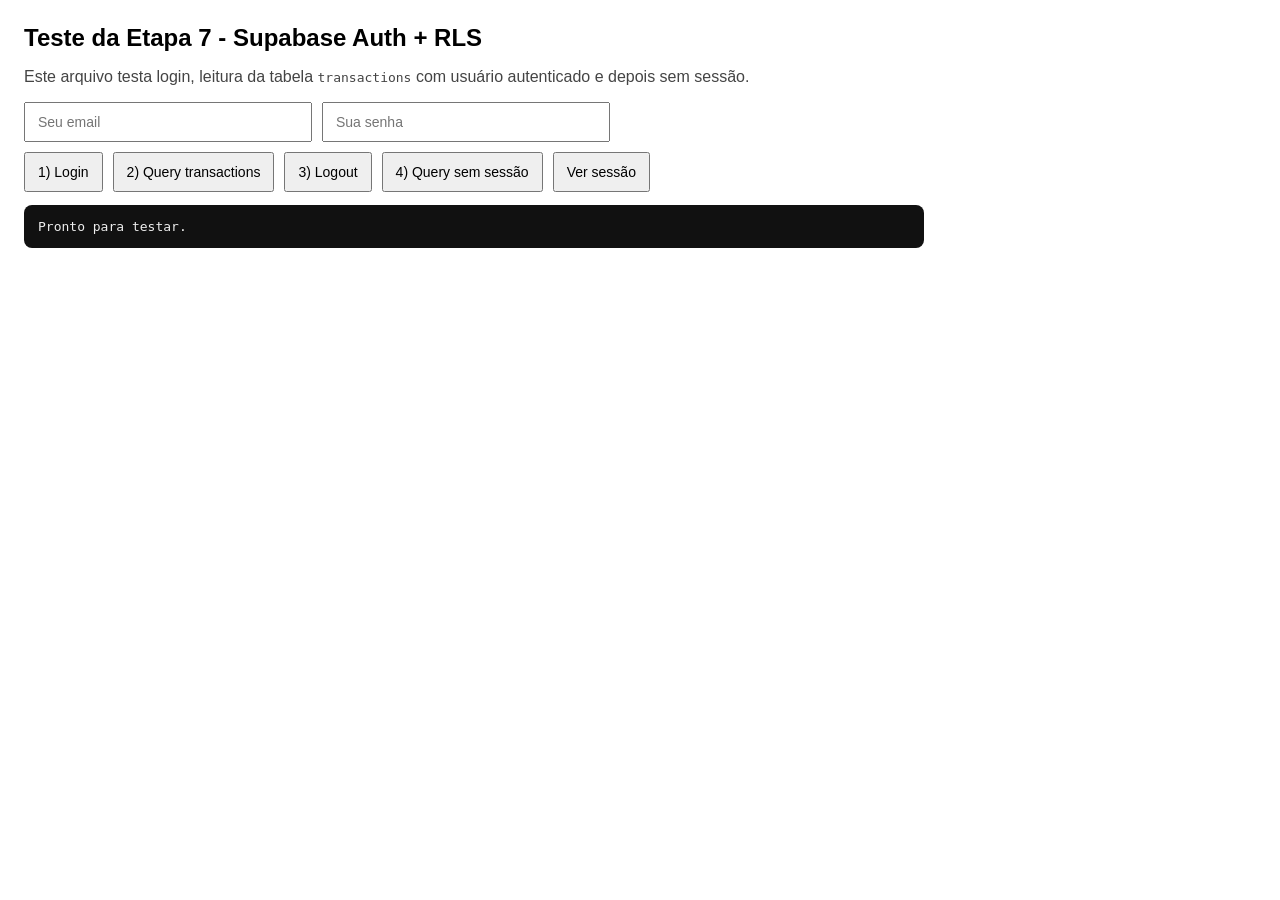
<file: fintrack-stage7-test.html>
<!DOCTYPE html>
<html lang="pt-BR">
<head>
  <meta charset="UTF-8" />
  <meta name="viewport" content="width=device-width, initial-scale=1.0" />
  <title>FinTrack RLS - Etapa 7</title>
  <style>
    body{font-family:Arial,Helvetica,sans-serif;margin:24px;max-width:900px}
    h1{font-size:24px;margin-bottom:8px}
    p{color:#444}
    .row{display:flex;gap:10px;flex-wrap:wrap;margin:10px 0}
    input,button{padding:10px 12px;font-size:14px}
    input{min-width:260px}
    button{cursor:pointer}
    pre{background:#111;color:#eee;padding:14px;border-radius:8px;overflow:auto;white-space:pre-wrap}
    .ok{color:#0a7a28}
    .warn{color:#a15c00}
  </style>
</head>
<body>
  <h1>Teste da Etapa 7 - Supabase Auth + RLS</h1>
  <p>Este arquivo testa login, leitura da tabela <code>transactions</code> com usuário autenticado e depois sem sessão.</p>

  <div class="row">
    <input id="email" type="email" placeholder="Seu email" />
    <input id="password" type="password" placeholder="Sua senha" />
  </div>

  <div class="row">
    <button id="loginBtn">1) Login</button>
    <button id="queryBtn">2) Query transactions</button>
    <button id="logoutBtn">3) Logout</button>
    <button id="queryAnonBtn">4) Query sem sessão</button>
    <button id="sessionBtn">Ver sessão</button>
  </div>

  <pre id="output">Pronto para testar.</pre>

  <script type="module">
    import { createClient } from "https://esm.sh/@supabase/supabase-js@2.98.0";

    const SUPABASE_URL = "https://wkiytjwuztnytygpxooe.supabase.co";
    const SUPABASE_ANON_KEY = "eyJhbGciOiJIUzI1NiIsInR5cCI6IkpXVCJ9.eyJpc3MiOiJzdXBhYmFzZSIsInJlZiI6IndraXl0and1enRueXR5Z3B4b29lIiwicm9sZSI6ImFub24iLCJpYXQiOjE3NzIyODc3NzUsImV4cCI6MjA4Nzg2Mzc3NX0.Z3fyYRDobzarCEdqkobTjQQd1J9HAUR2CCdnBbLC0QA";

    const sb = createClient(SUPABASE_URL, SUPABASE_ANON_KEY);
    const out = document.getElementById("output");

    function show(obj){
      out.textContent = typeof obj === "string" ? obj : JSON.stringify(obj, null, 2);
      console.log(obj);
    }

    async function login(){
      const email = document.getElementById("email").value.trim();
      const password = document.getElementById("password").value;
      if(!email || !password){
        show("Preencha email e senha.");
        return;
      }
      const res = await sb.auth.signInWithPassword({ email, password });
      show(res);
    }

    async function queryTransactions(){
      const { data, error } = await sb
        .from("transactions")
        .select("*")
        .limit(5);
      show({ data, error });
    }

    async function logout(){
      const res = await sb.auth.signOut();
      show(res);
    }

    async function queryWithoutSession(){
      await sb.auth.signOut();
      const { data, error } = await sb
        .from("transactions")
        .select("*")
        .limit(5);
      show({
        note: "Resultado esperado após RLS: vazio ou erro de permissão, dependendo das policies.",
        data, error
      });
    }

    async function showSession(){
      const res = await sb.auth.getSession();
      show(res);
    }

    document.getElementById("loginBtn").onclick = login;
    document.getElementById("queryBtn").onclick = queryTransactions;
    document.getElementById("logoutBtn").onclick = logout;
    document.getElementById("queryAnonBtn").onclick = queryWithoutSession;
    document.getElementById("sessionBtn").onclick = showSession;
  </script>
</body>
</html>
</file>
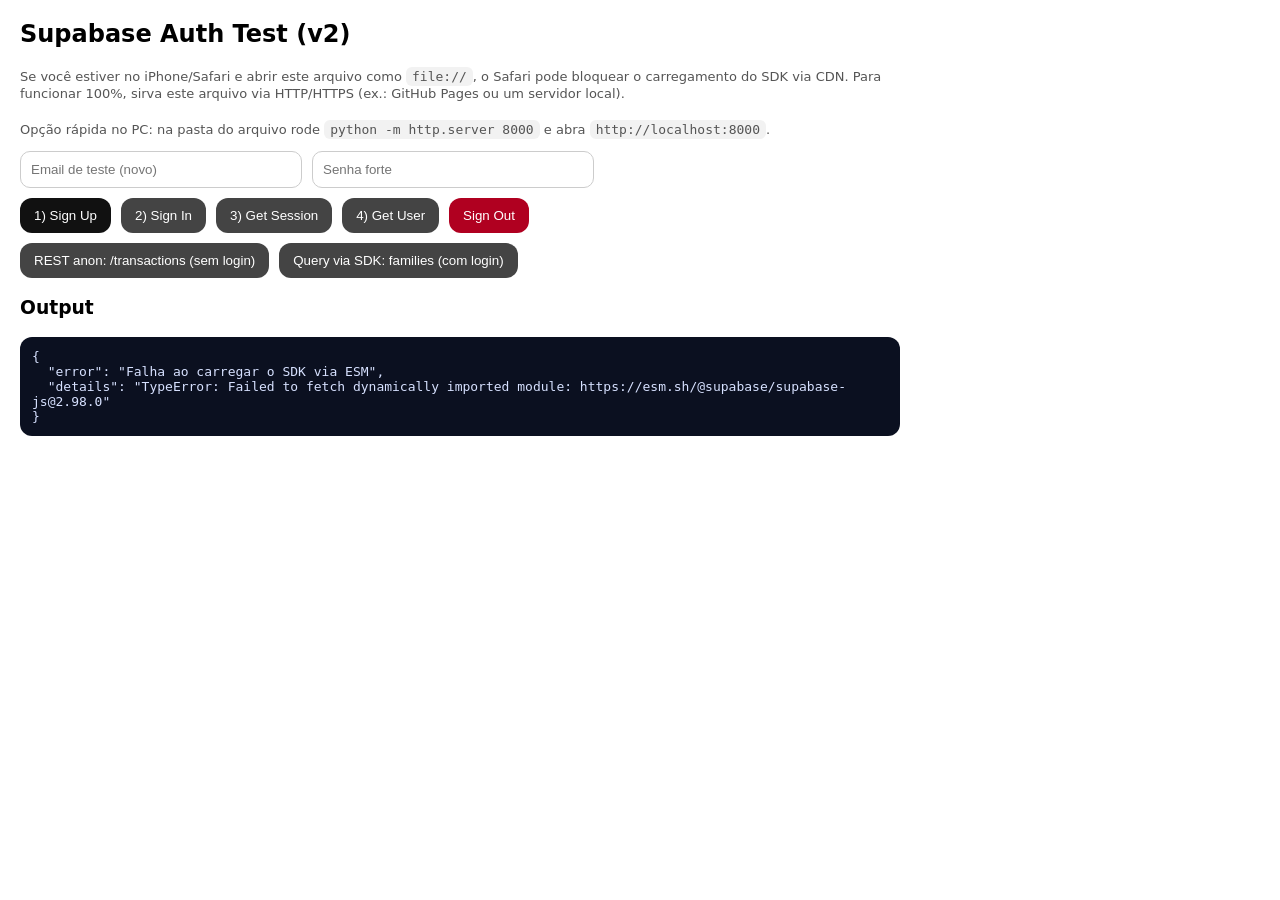
<file: supabase-auth-test-v2.html>
<!doctype html>
<html lang="pt-BR">
<head>
  <meta charset="utf-8" />
  <meta name="viewport" content="width=device-width, initial-scale=1" />
  <title>Supabase Auth Test - FinTrack (v2)</title>
  <style>
    body{font-family:system-ui,-apple-system,Segoe UI,Roboto,Arial,sans-serif;margin:20px;max-width:880px}
    .row{display:flex;gap:10px;flex-wrap:wrap;align-items:center}
    input{padding:10px;border:1px solid #ccc;border-radius:10px;min-width:260px}
    button{padding:10px 14px;border:0;border-radius:12px;background:#111;color:#fff;cursor:pointer}
    button.secondary{background:#444}
    button.warn{background:#b00020}
    pre{background:#0b1020;color:#d7e1ff;padding:12px;border-radius:12px;overflow:auto;white-space:pre-wrap}
    .hint{color:#555;font-size:13px;line-height:1.35}
    code{background:#f2f2f2;padding:2px 6px;border-radius:6px}
  </style>
</head>
<body>
  <h2>Supabase Auth Test (v2)</h2>
  <p class="hint">
    Se você estiver no iPhone/Safari e abrir este arquivo como <code>file://</code>, o Safari pode bloquear o carregamento do SDK via CDN.
    Para funcionar 100%, sirva este arquivo via HTTP/HTTPS (ex.: GitHub Pages ou um servidor local).
    <br><br>
    Opção rápida no PC: na pasta do arquivo rode <code>python -m http.server 8000</code> e abra <code>http://localhost:8000</code>.
  </p>

  <div class="row">
    <input id="email" type="email" placeholder="Email de teste (novo)" />
    <input id="password" type="password" placeholder="Senha forte" />
  </div>

  <div class="row" style="margin-top:10px">
    <button id="btnSignup">1) Sign Up</button>
    <button class="secondary" id="btnSignin">2) Sign In</button>
    <button class="secondary" id="btnSession">3) Get Session</button>
    <button class="secondary" id="btnUser">4) Get User</button>
    <button class="warn" id="btnSignout">Sign Out</button>
  </div>

  <div class="row" style="margin-top:10px">
    <button class="secondary" id="btnRestAnon">REST anon: /transactions (sem login)</button>
    <button class="secondary" id="btnQuery">Query via SDK: families (com login)</button>
  </div>

  <h3>Output</h3>
  <pre id="out">Carregando SDK…</pre>

  <script type="module">
    const SUPABASE_URL = "https://wkiytjwuztnytygpxooe.supabase.co";
    const SUPABASE_ANON_KEY =
      "eyJhbGciOiJIUzI1NiIsInR5cCI6IkpXVCJ9.eyJpc3MiOiJzdXBhYmFzZSIsInJlZiI6IndraXl0and1enRueXR5Z3B4b29lIiwicm9sZSI6ImFub24iLCJpYXQiOjE3NzIyODc3NzUsImV4cCI6MjA4Nzg2Mzc3NX0.Z3fyYRDobzarCEdqkobTjQQd1J9HAUR2CCdnBbLC0QA";

    const outEl = document.getElementById("out");
    const out = (x) => {
      outEl.textContent = (typeof x === "string") ? x : JSON.stringify(x, null, 2);
      console.log(x);
    };

    const creds = () => ({
      email: document.getElementById("email").value.trim(),
      password: document.getElementById("password").value
    });

    // Load supabase-js as an ES module (more reliable across environments)
    let createClient;
    try {
      const mod = await import("https://esm.sh/@supabase/supabase-js@2.98.0");
      createClient = mod.createClient;
    } catch (e) {
      out({ error: "Falha ao carregar o SDK via ESM", details: String(e) });
      throw e;
    }

    const sb = createClient(SUPABASE_URL, SUPABASE_ANON_KEY);

    document.getElementById("btnSignup").onclick = async () => {
      const { email, password } = creds();
      if (!email || !password) return out("Preencha email e senha.");
      out("Executando signUp...");
      const res = await sb.auth.signUp({ email, password });
      out(res);
    };

    document.getElementById("btnSignin").onclick = async () => {
      const { email, password } = creds();
      if (!email || !password) return out("Preencha email e senha.");
      out("Executando signInWithPassword...");
      const res = await sb.auth.signInWithPassword({ email, password });
      out(res);
    };

    document.getElementById("btnSession").onclick = async () => {
      out("Buscando sessão...");
      const res = await sb.auth.getSession();
      out(res);
    };

    document.getElementById("btnUser").onclick = async () => {
      out("Buscando user...");
      const res = await sb.auth.getUser();
      out(res);
    };

    document.getElementById("btnSignout").onclick = async () => {
      out("Saindo...");
      const res = await sb.auth.signOut();
      out(res);
    };

    document.getElementById("btnRestAnon").onclick = async () => {
      out("Chamando REST /transactions como anon...");
      const url = `${SUPABASE_URL}/rest/v1/transactions?select=id&limit=1`;
      const r = await fetch(url, {
        headers: {
          apikey: SUPABASE_ANON_KEY,
          Authorization: `Bearer ${SUPABASE_ANON_KEY}`
        }
      });
      const txt = await r.text();
      let body;
      try { body = JSON.parse(txt); } catch { body = txt; }
      out({ status: r.status, body });
    };

    document.getElementById("btnQuery").onclick = async () => {
      out("Query: families (precisa estar logado; RLS pode bloquear).");
      const user = await sb.auth.getUser();
      if (!user?.data?.user) return out("Sem usuário logado. Faça Sign In primeiro.");
      const res = await sb.from("families").select("id,name").limit(1);
      out(res);
    };

    out("SDK carregado. Preencha email/senha e clique em 1) Sign Up.");
  </script>
</body>
</html>
</file>
